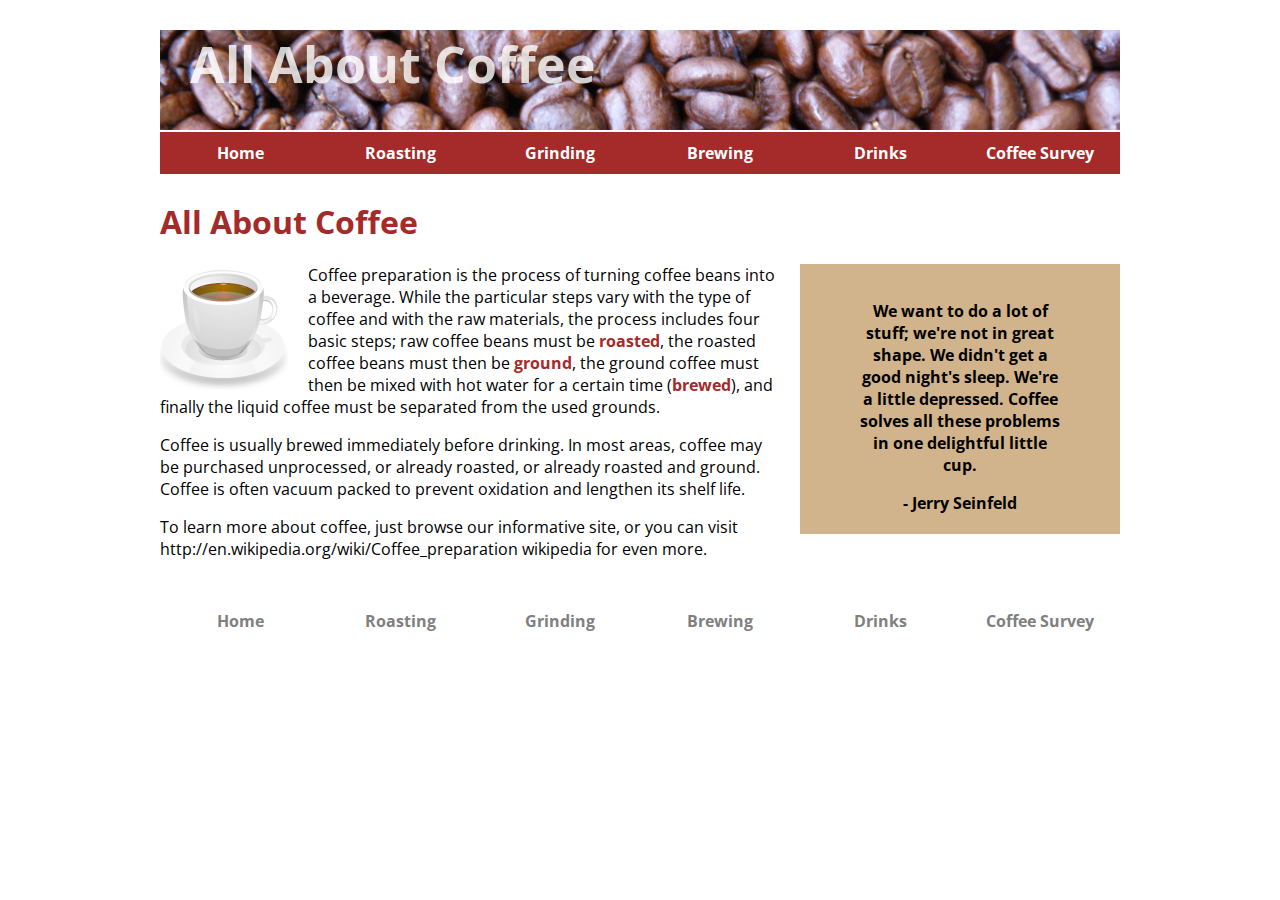
<file: index.html>
<!DOCTYPE html>
<html lang="en">

<head>
    <meta charset="UTF-8">
    <meta name="viewport" content="width=device-width, initial-scale=1.0">
    <title>All About Coffee</title>
    <link rel="preconnect" href="https://fonts.googleapis.com">
    <link rel="preconnect" href="https://fonts.gstatic.com" crossorigin>
    <link href="https://fonts.googleapis.com/css2?family=Open+Sans&display=swap" rel="stylesheet">
    <link href="styles.css" rel="stylesheet" />

</head>

<body>
    <header>
        <h1>All About Coffee</h1>
        <nav>
            <ul>
                <li><a href="index.html">Home</a></li>
                <li><a href="roasting.html">Roasting</a></li>
                <li><a href="grinding.html">Grinding</a></li>
                <li><a href="brewing.html">Brewing</a></li>
                <li><a href="drinks.html">Drinks</a></li>
                <li><a href="survey.html">Coffee Survey</a></li>

            </ul>
        </nav>
    </header>
    <h1>All About Coffee</h1>
    <aside>
        <blockquote>We want to do a lot of stuff; we're not in great shape. We didn't get a good night's sleep. We're a
            little depressed. Coffee solves all these problems in one delightful little cup.</blockquote>
        - Jerry Seinfeld
    </aside>
    <section>
        <img class="photo-left" src="images/coffee-cup.png" alt="pic of a cup" width="128" height="128" />
        <p>Coffee preparation is the process of turning coffee beans into a beverage. While the particular steps vary
            with the type of coffee and with the raw materials, the process includes four basic steps; raw coffee beans
            must be <a href="roasting.html">roasted</a>, the roasted coffee beans must then be <a
                href="grinding.html">ground</a>, the ground coffee must then be mixed with hot water for a certain time
            (<a href="brewing.html">brewed</a>), and finally the liquid coffee must be separated from the used grounds.
        </p>

        <p>Coffee is usually brewed immediately before drinking. In most areas, coffee may be purchased unprocessed, or
            already roasted, or already roasted and ground. Coffee is often vacuum packed to prevent oxidation and
            lengthen its shelf life.</p>

        <p>To learn more about coffee, just browse our informative site, or you can visit
            http://en.wikipedia.org/wiki/Coffee_preparation wikipedia for even more.</p>
    </section>
    <footer>
        <nav>
            <ul>
                <li><a href="index.html">Home</a></li>
                <li><a href="roasting.html">Roasting</a></li>
                <li><a href="grinding.html">Grinding</a></li>
                <li><a href="brewing.html">Brewing</a></li>
                <li><a href="drinks.html">Drinks</a></li>
                <li><a href="survey.html">Coffee Survey</a></li>

            </ul>
        </nav>
    </footer>
</body>

</html>
</file>
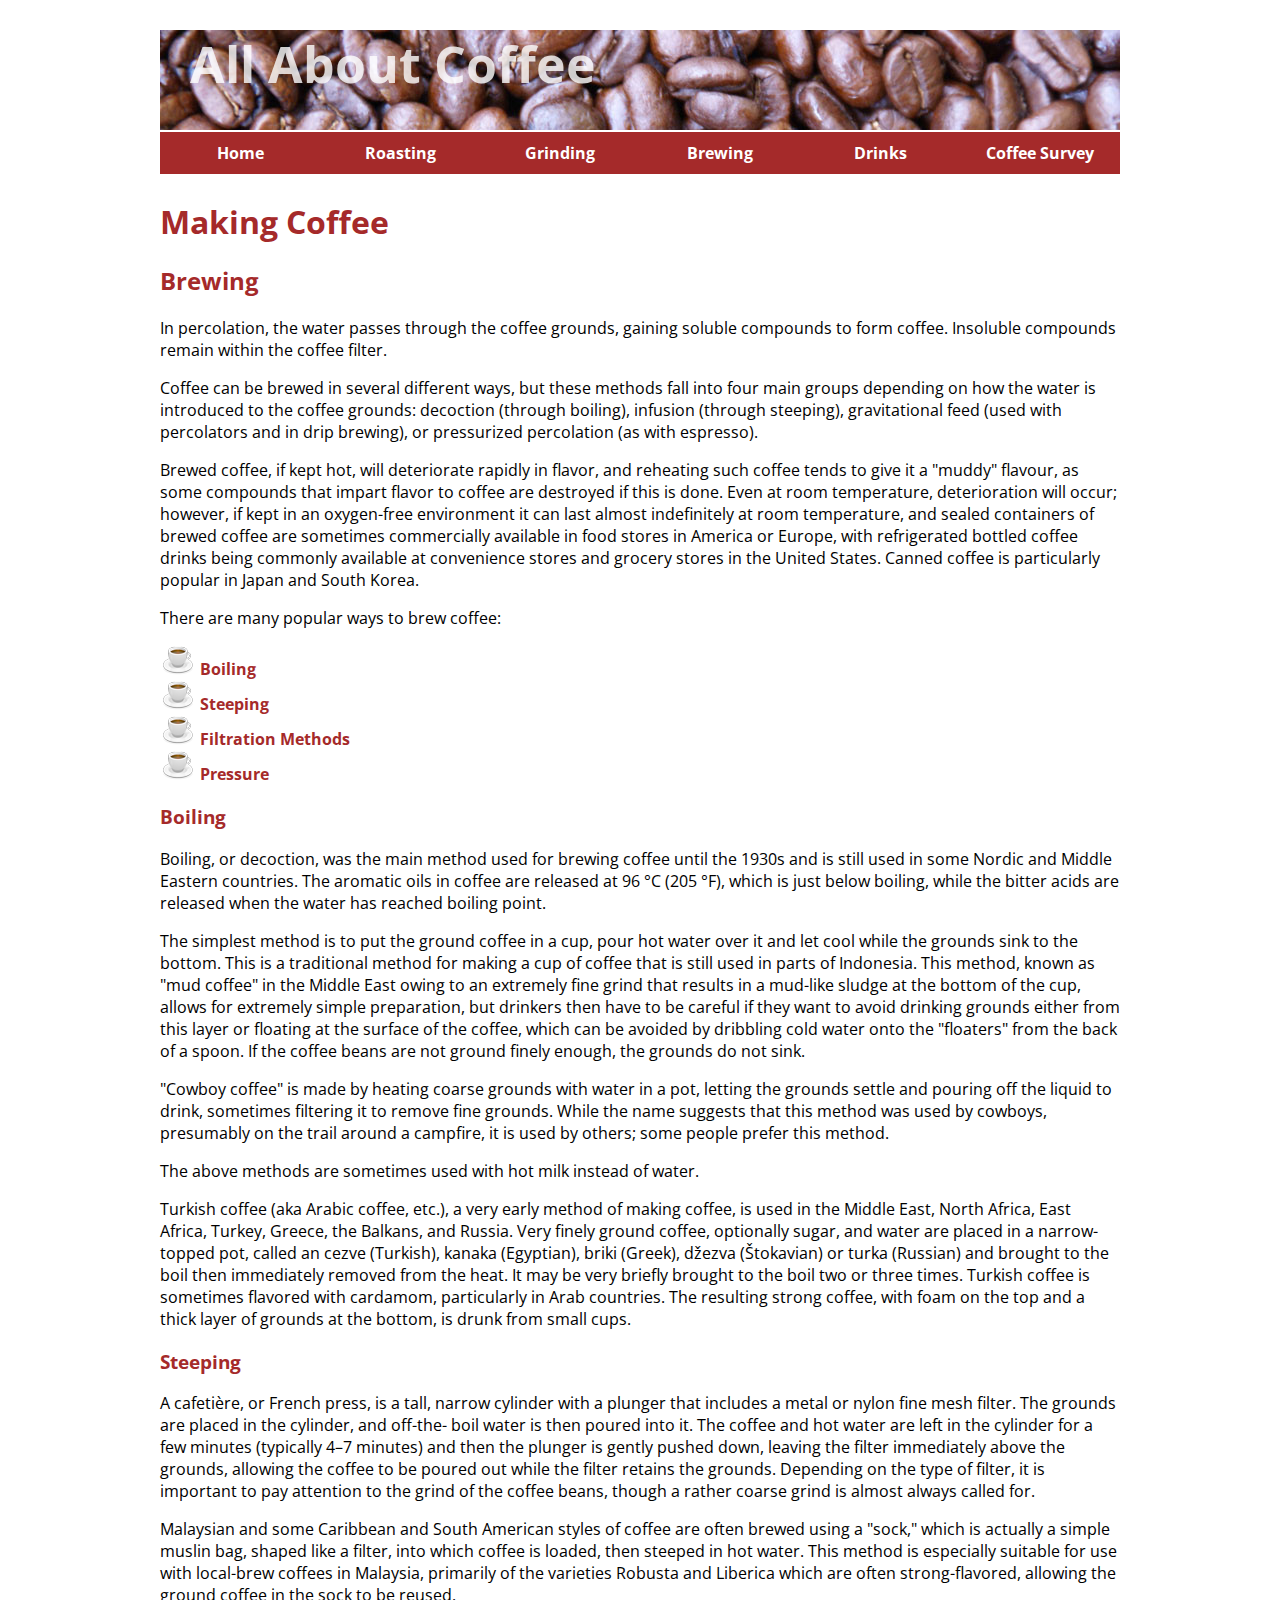
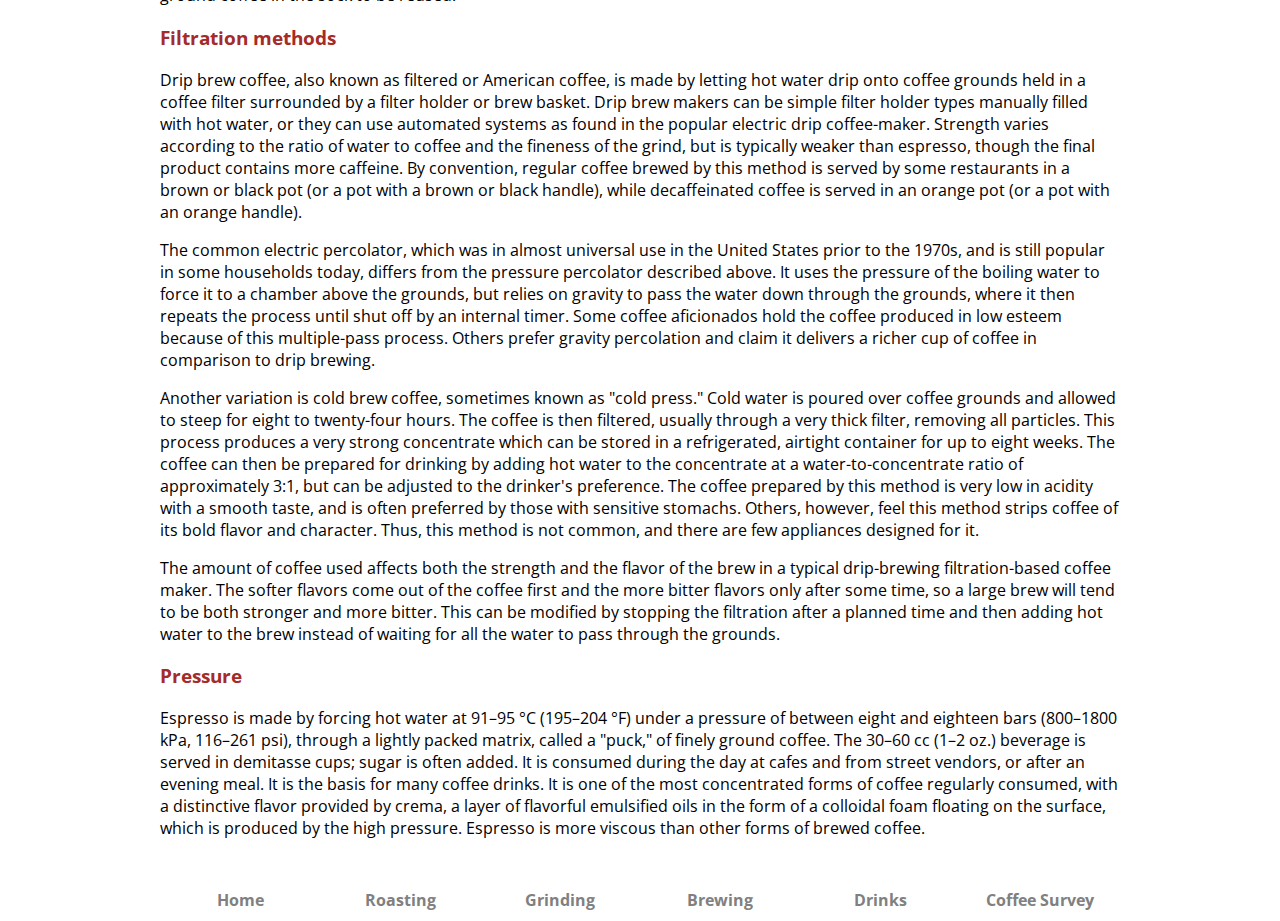
<file: brewing.html>
<!doctype html>
<html>

<head>
    <meta charset="utf-8">
    <title>Coffee Brewing</title>
    <link rel="preconnect" href="https://fonts.googleapis.com">
    <link rel="preconnect" href="https://fonts.gstatic.com" crossorigin>
    <link href="https://fonts.googleapis.com/css2?family=Open+Sans&display=swap" rel="stylesheet">
    <link href="styles.css" rel="stylesheet" />

</head>

<body>
    <header>
        <h1>All About Coffee</h1>
        <nav>
            <ul>
                <li><a href="index.html">Home</a></li>
                <li><a href="roasting.html">Roasting</a></li>
                <li><a href="grinding.html">Grinding</a></li>
                <li><a href="brewing.html">Brewing</a></li>
                <li><a href="drinks.html">Drinks</a></li>
                <li><a href="survey.html">Coffee Survey</a></li>

            </ul>
        </nav>
    </header>

    <h1>Making Coffee</h1>

    <h2>Brewing</h2>

    <p>In percolation, the water passes through the coffee grounds, gaining soluble compounds to form coffee. Insoluble
        compounds remain within the coffee filter.</p>
    Coffee can be brewed in several different ways, but these methods fall into four main groups depending on how the
    water is introduced to the coffee grounds: decoction (through boiling), infusion (through steeping), gravitational
    feed (used with percolators and in drip brewing), or pressurized percolation (as with espresso).

    <p>Brewed coffee, if kept hot, will deteriorate rapidly in flavor, and reheating such coffee tends to give it a
        "muddy" flavour, as some compounds that impart flavor to coffee are destroyed if this is done. Even at room
        temperature, deterioration will occur; however, if kept in an oxygen-free environment it can last almost
        indefinitely at room temperature, and sealed containers of brewed coffee are sometimes commercially available in
        food stores in America or Europe, with refrigerated bottled coffee drinks being commonly available at
        convenience stores and grocery stores in the United States. Canned coffee is particularly popular in Japan and
        South Korea.</p>

    <p>There are many popular ways to brew coffee:</p>
    <ul>
        <li><a href="#boiling">Boiling</a></li>
        <li><a href="#steeping">Steeping</a></li>
        <li><a href="#filtration">Filtration Methods</a></li>
        <li><a href="#pressure">Pressure</a></li>
    </ul>
    <section>
        <h3 id="boiling">Boiling</h3>

        <p>Boiling, or decoction, was the main method used for brewing coffee until the 1930s and is still used in some
            Nordic and Middle Eastern countries. The aromatic oils in coffee are released at 96 °C (205 °F), which is
            just below boiling, while the bitter acids are released when the water has reached boiling point.</p>

        <p>The simplest method is to put the ground coffee in a cup, pour hot water over it and let cool while the
            grounds sink to the bottom. This is a traditional method for making a cup of coffee that is still used in
            parts of Indonesia. This method, known as "mud coffee" in the Middle East owing to an extremely fine grind
            that results in a mud-like sludge at the bottom of the cup, allows for extremely simple preparation, but
            drinkers then have to be careful if they want to avoid drinking grounds either from this layer or floating
            at the surface of the coffee, which can be avoided by dribbling cold water onto the "floaters" from the back
            of a spoon. If the coffee beans are not ground finely enough, the grounds do not sink.</p>

        <p>"Cowboy coffee" is made by heating coarse grounds with water in a pot, letting the grounds settle and pouring
            off the liquid to drink, sometimes filtering it to remove fine grounds. While the name suggests that this
            method was used by cowboys, presumably on the trail around a campfire, it is used by others; some people
            prefer this method.</p>

        <p>The above methods are sometimes used with hot milk instead of water.</p>

        <p>Turkish coffee (aka Arabic coffee, etc.), a very early method of making coffee, is used in the Middle East,
            North Africa, East Africa, Turkey, Greece, the Balkans, and Russia. Very finely ground coffee, optionally
            sugar, and water are placed in a narrow-topped pot, called an cezve (Turkish), kanaka (Egyptian), briki
            (Greek), džezva (Štokavian) or turka (Russian) and brought to the boil then immediately removed from the
            heat. It may be very briefly brought to the boil two or three times. Turkish coffee is sometimes flavored
            with cardamom, particularly in Arab countries. The resulting strong coffee, with foam on the top and a thick
            layer of grounds at the bottom, is drunk from small cups.</p>
    </section>
    <section>
        <h3 id="steeping">Steeping</h3>

        <p>A cafetière, or French press, is a tall, narrow cylinder with a plunger that includes a metal or nylon fine
            mesh filter. The grounds are placed in the cylinder, and off-the- boil water is then poured into it. The
            coffee and hot water are left in the cylinder for a few minutes (typically 4–7 minutes) and then the plunger
            is gently pushed down, leaving the filter immediately above the grounds, allowing the coffee to be poured
            out while the filter retains the grounds. Depending on the type of filter, it is important to pay attention
            to the grind of the coffee beans, though a rather coarse grind is almost always called for.</p>

        <p>Malaysian and some Caribbean and South American styles of coffee are often brewed using a "sock," which is
            actually a simple muslin bag, shaped like a filter, into which coffee is loaded, then steeped in hot water.
            This method is especially suitable for use with local-brew coffees in Malaysia, primarily of the varieties
            Robusta and Liberica which are often strong-flavored, allowing the ground coffee in the sock to be reused.
        </p>
    </section>
    <section>
        <h3 id="filtration">Filtration methods</h3>

        <p>Drip brew coffee, also known as filtered or American coffee, is made by letting hot water drip onto coffee
            grounds held in a coffee filter surrounded by a filter holder or brew basket. Drip brew makers can be simple
            filter holder types manually filled with hot water, or they can use automated systems as found in the
            popular electric drip coffee-maker. Strength varies according to the ratio of water to coffee and the
            fineness of the grind, but is typically weaker than espresso, though the final product contains more
            caffeine. By convention, regular coffee brewed by this method is served by some restaurants in a brown or
            black pot (or a pot with a brown or black handle), while decaffeinated coffee is served in an orange pot (or
            a pot with an orange handle).</p>

        <p>The common electric percolator, which was in almost universal use in the United States prior to the 1970s,
            and is still popular in some households today, differs from the pressure percolator described above. It uses
            the pressure of the boiling water to force it to a chamber above the grounds, but relies on gravity to pass
            the water down through the grounds, where it then repeats the process until shut off by an internal timer.
            Some coffee aficionados hold the coffee produced in low esteem because of this multiple-pass process. Others
            prefer gravity percolation and claim it delivers a richer cup of coffee in comparison to drip brewing.</p>

        <p>Another variation is cold brew coffee, sometimes known as "cold press." Cold water is poured over coffee
            grounds and allowed to steep for eight to twenty-four hours. The coffee is then filtered, usually through a
            very thick filter, removing all particles. This process produces a very strong concentrate which can be
            stored in a refrigerated, airtight container for up to eight weeks. The coffee can then be prepared for
            drinking by adding hot water to the concentrate at a water-to-concentrate ratio of approximately 3:1, but
            can be adjusted to the drinker's preference. The coffee prepared by this method is very low in acidity with
            a smooth taste, and is often preferred by those with sensitive stomachs. Others, however, feel this method
            strips coffee of its bold flavor and character. Thus, this method is not common, and there are few
            appliances designed for it.</p>

        <p>The amount of coffee used affects both the strength and the flavor of the brew in a typical drip-brewing
            filtration-based coffee maker. The softer flavors come out of the coffee first and the more bitter flavors
            only after some time, so a large brew will tend to be both stronger and more bitter. This can be modified by
            stopping the filtration after a planned time and then adding hot water to the brew instead of waiting for
            all the water to pass through the grounds.</p>
    </section>
    <section>
        <h3 id="pressure">Pressure</h3>

        <p>Espresso is made by forcing hot water at 91–95 °C (195–204 °F) under a pressure of between eight and eighteen
            bars (800–1800 kPa, 116–261 psi), through a lightly packed matrix, called a "puck," of finely ground coffee.
            The 30–60 cc (1–2 oz.) beverage is served in demitasse cups; sugar is often added. It is consumed during the
            day at cafes and from street vendors, or after an evening meal. It is the basis for many coffee drinks. It
            is one of the most concentrated forms of coffee regularly consumed, with a distinctive flavor provided by
            crema, a layer of flavorful emulsified oils in the form of a colloidal foam floating on the surface, which
            is produced by the high pressure. Espresso is more viscous than other forms of brewed coffee.</p>
    </section>
    <footer>
        <nav>
            <ul>
                <li><a href="index.html">Home</a></li>
                <li><a href="roasting.html">Roasting</a></li>
                <li><a href="grinding.html">Grinding</a></li>
                <li><a href="brewing.html">Brewing</a></li>
                <li><a href="drinks.html">Drinks</a></li>
                <li><a href="survey.html">Coffee Survey</a></li>

            </ul>
        </nav>

    </footer>
</body>

</html>
</file>
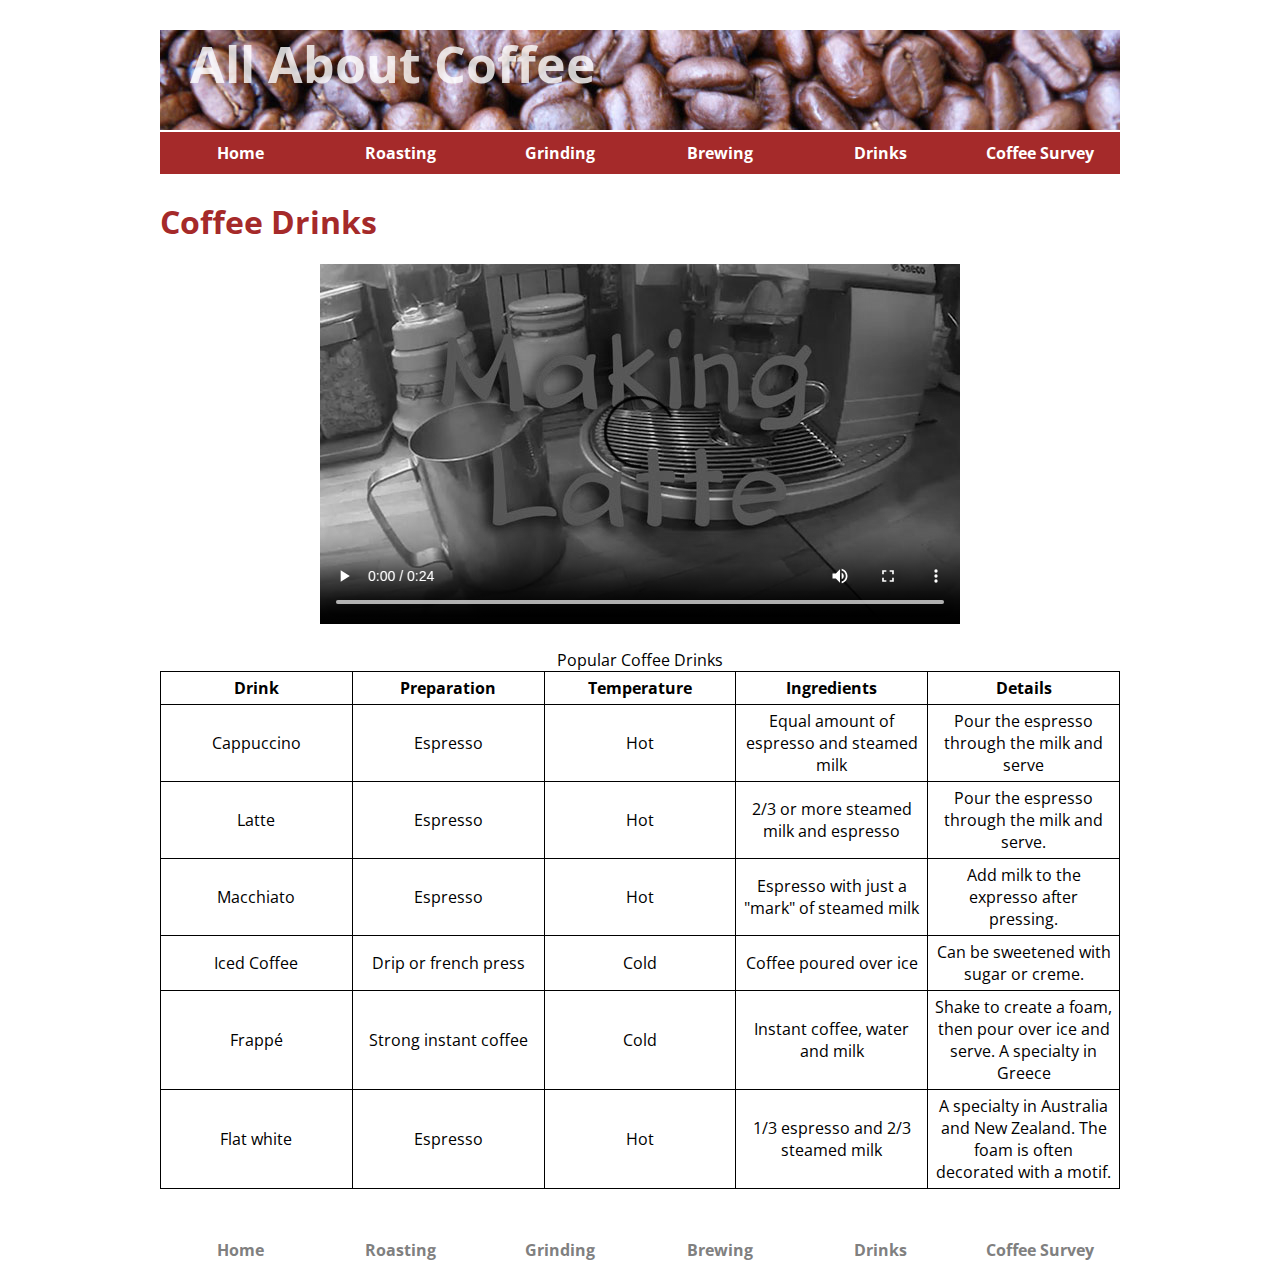
<file: drinks.html>
<!doctype html>
<html>

<head>
    <meta charset="utf-8">
    <title>Coffee Drinks</title>
    <link rel="preconnect" href="https://fonts.googleapis.com">
    <link rel="preconnect" href="https://fonts.gstatic.com" crossorigin>
    <link href="https://fonts.googleapis.com/css2?family=Open+Sans&display=swap" rel="stylesheet">
    <link href="styles.css" rel="stylesheet" />

</head>

<body>
    <header>
        <h1>All About Coffee</h1>
        <nav>
            <ul>
                <li><a href="index.html">Home</a></li>
                <li><a href="roasting.html">Roasting</a></li>
                <li><a href="grinding.html">Grinding</a></li>
                <li><a href="brewing.html">Brewing</a></li>
                <li><a href="drinks.html">Drinks</a></li>
                <li><a href="survey.html">Coffee Survey</a></li>

            </ul>
        </nav>
    </header>

    <h1>Coffee Drinks</h1>
    <video width="640" height="360" controls poster="media/latte-poster.JPG">
        <source src="media/latte-pour.mp4" type="video/mp4">
        <source src="media/latte-pour.ogv" type="video/ogg">
        <source src="media/latte-pour.webm" type="video/webm">
        Your browser doesn't support video playback
    </video>
    <table>
        <caption>Popular Coffee Drinks</caption>
        <thead>
            <tr>
                <th>Drink</th>
                <th>Preparation</th>
                <th>Temperature</th>
                <th>Ingredients</th>
                <th>Details</th>
            </tr>
        </thead>
        <tbody>
            <tr>
                <td>Cappuccino</td>
                <td>Espresso</td>
                <td>Hot</td>
                <td>Equal amount of espresso and steamed milk</td>
                <td>Pour the espresso through the milk and serve</td>
            </tr>
            <tr>
                <td>Latte</td>
                <td>Espresso</td>
                <td>Hot</td>
                <td>2/3 or more steamed milk and espresso</td>
                <td>Pour the espresso through the milk and serve.</td>
            </tr>
            <tr>
                <td>Macchiato</td>
                <td>Espresso</td>
                <td>Hot</td>
                <td>Espresso with just a "mark" of steamed milk</td>
                <td>Add milk to the expresso after pressing.</td>
            </tr>
            <tr>
                <td>Iced Coffee</td>
                <td>Drip or french press</td>
                <td>Cold</td>
                <td>Coffee poured over ice</td>
                <td>Can be sweetened with sugar or creme.</td>
            </tr>
            <tr>
                <td>Frappé</td>
                <td>Strong instant coffee</td>
                <td>Cold</td>
                <td>Instant coffee, water and milk</td>
                <td>Shake to create a foam, then pour over ice and serve. A specialty in Greece</td>
            </tr>
            <tr>
                <td>Flat white</td>
                <td>Espresso</td>
                <td>Hot</td>
                <td>1/3 espresso and 2/3 steamed milk</td>
                <td>A specialty in Australia and New Zealand. The foam is often decorated with a motif.</td>
            </tr>
        </tbody>
    </table>
    <footer>
        <nav>
            <ul>
                <li><a href="index.html">Home</a></li>
                <li><a href="roasting.html">Roasting</a></li>
                <li><a href="grinding.html">Grinding</a></li>
                <li><a href="brewing.html">Brewing</a></li>
                <li><a href="drinks.html">Drinks</a></li>
                <li><a href="survey.html">Coffee Survey</a></li>

            </ul>
        </nav>

    </footer>
</body>

</html>
</file>
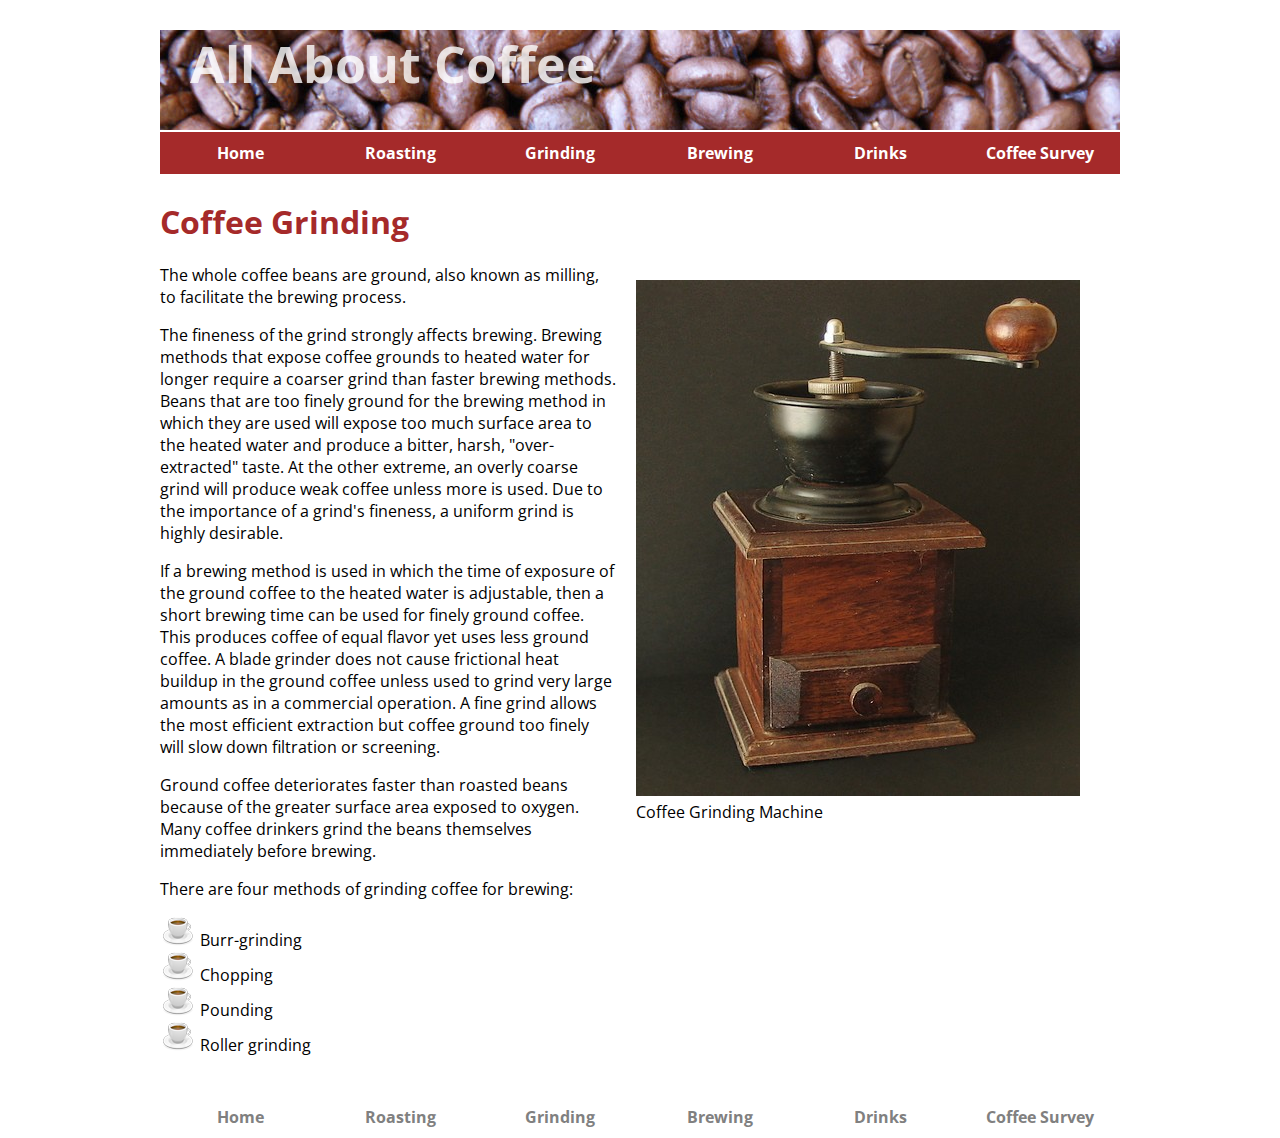
<file: grinding.html>
<!doctype html>
<html>

<head>
    <meta charset="utf-8o">
    <title>Coffee Grinding</title>
    <link rel="preconnect" href="https://fonts.googleapis.com">
    <link rel="preconnect" href="https://fonts.gstatic.com" crossorigin>
    <link href="https://fonts.googleapis.com/css2?family=Open+Sans&display=swap" rel="stylesheet">
    <link href="styles.css" rel="stylesheet" />
</head>

<body>
    <header>
        <h1>All About Coffee</h1>
        <nav>
            <ul>
                <li><a href="index.html">Home</a></li>
                <li><a href="roasting.html">Roasting</a></li>
                <li><a href="grinding.html">Grinding</a></li>
                <li><a href="brewing.html">Brewing</a></li>
                <li><a href="drinks.html">Drinks</a></li>
                <li><a href="survey.html">Coffee Survey</a></li>

            </ul>
        </nav>
    </header>

    <h1>Coffee Grinding</h1>
    <figure class="photo-right">
        <img src="images/coffee-grinder.jpg" width="444" height="516" />
        <figcaption>Coffee Grinding Machine</figcaption>
    </figure>
    <p>The whole coffee beans are ground, also known as milling, to facilitate the brewing process.</p>

    <p>The fineness of the grind strongly affects brewing. Brewing methods that expose coffee grounds to heated water
        for longer require a coarser grind than faster brewing methods. Beans that are too finely ground for the brewing
        method in which they are used will expose too much surface area to the heated water and produce a bitter, harsh,
        "over-extracted" taste. At the other extreme, an overly coarse grind will produce weak coffee unless more is
        used. Due to the importance of a grind's fineness, a uniform grind is highly desirable.</p>

    <p>If a brewing method is used in which the time of exposure of the ground coffee to the heated water is adjustable,
        then a short brewing time can be used for finely ground coffee. This produces coffee of equal flavor yet uses
        less ground coffee. A blade grinder does not cause frictional heat buildup in the ground coffee unless used to
        grind very large amounts as in a commercial operation. A fine grind allows the most efficient extraction but
        coffee ground too finely will slow down filtration or screening.</p>

    <p>Ground coffee deteriorates faster than roasted beans because of the greater surface area exposed to oxygen. Many
        coffee drinkers grind the beans themselves immediately before brewing.</p>

    <p>There are four methods of grinding coffee for brewing: </p>
    <ul>
        <li>Burr-grinding</li>
        <li>Chopping</li>
        <li>Pounding</li>
        <li>Roller grinding</li>
    </ul>
    </p>
    <footer>
        <nav>
            <ul>
                <li><a href="index.html">Home</a></li>
                <li><a href="roasting.html">Roasting</a></li>
                <li><a href="grinding.html">Grinding</a></li>
                <li><a href="brewing.html">Brewing</a></li>
                <li><a href="drinks.html">Drinks</a></li>
                <li><a href="survey.html">Coffee Survey</a></li>

            </ul>
        </nav>

    </footer>
</body>

</html>
</file>
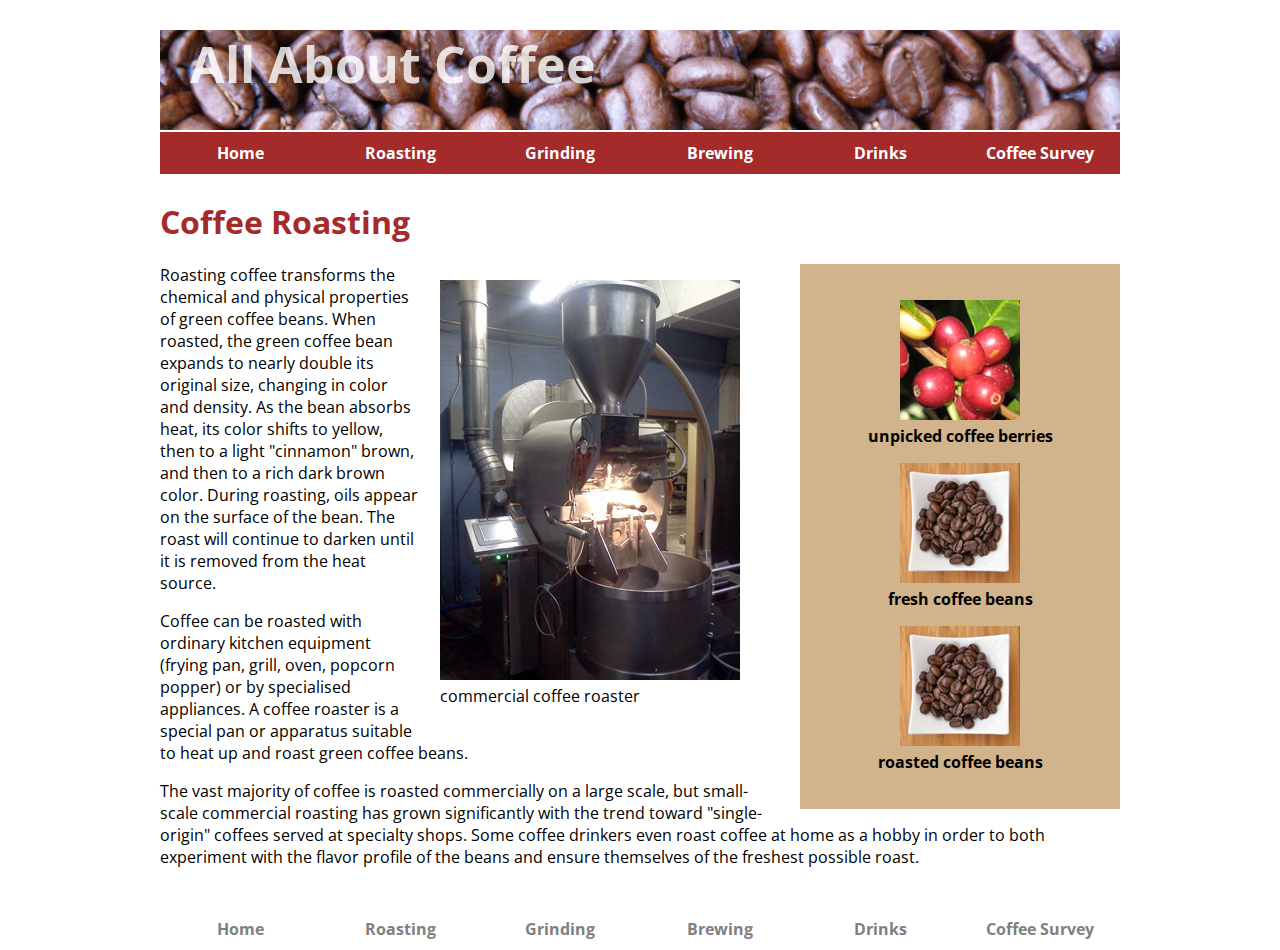
<file: roasting.html>
<!DOCTYPE html>
<html lang="en">

<head>
    <meta charset="UTF-8">
    <meta name="viewport" content="width=device-width, initial-scale=1.0">
    <title>Coffee Roasting</title>
    <link rel="preconnect" href="https://fonts.googleapis.com">
    <link rel="preconnect" href="https://fonts.gstatic.com" crossorigin>
    <link href="https://fonts.googleapis.com/css2?family=Open+Sans&display=swap" rel="stylesheet">
    <link href="styles.css" rel="stylesheet" />

</head>

<body>
    <header>
        <h1>All About Coffee</h1>
        <nav>

            <ul>
                <li><a href="index.html">Home</a></li>
                <li><a href="roasting.html">Roasting</a></li>
                <li><a href="grinding.html">Grinding</a></li>
                <li><a href="brewing.html">Brewing</a></li>
                <li><a href="drinks.html">Drinks</a></li>
                <li><a href="survey.html">Coffee Survey</a></li>

            </ul>
        </nav>
    </header>
    <h1>Coffee Roasting</h1>
    <aside>
        <figure>
            <img src="images/coffee-berries.jpg" />
            <figcaption>unpicked coffee berries</figcaption>
        </figure>
        <figure>
            <img src="images/roasted-beans.jpg" />
            <figcaption>fresh coffee beans</figcaption>
        </figure>
        <figure>
            <img src="images/roasted-beans.jpg" />
            <figcaption>roasted coffee beans</figcaption>
        </figure>

    </aside>
    <section>
        <figure class="photo-right">
            <img src="images/commercial-roaster.jpg" />
            <figcaption>commercial coffee roaster</figcaption>
        </figure>
        <p>Roasting coffee transforms the chemical and physical properties of green coffee beans. When roasted, the
            green coffee bean expands to nearly double its original size, changing in color and density. As the bean
            absorbs heat, its color shifts to yellow, then to a light "cinnamon" brown, and then to a rich dark brown
            color. During roasting, oils appear on the surface of the bean. The roast will continue to darken until it
            is removed from the heat source.</p>

        <p>Coffee can be roasted with ordinary kitchen equipment (frying pan, grill, oven, popcorn popper) or by
            specialised appliances. A coffee roaster is a special pan or apparatus suitable to heat up and roast green
            coffee beans.</p>

        <p>The vast majority of coffee is roasted commercially on a large scale, but small-scale commercial roasting has
            grown significantly with the trend toward "single-origin" coffees served at specialty shops. Some coffee
            drinkers even roast coffee at home as a hobby in order to both experiment with the flavor profile of the
            beans and ensure themselves of the freshest possible roast.</p>
    </section>
    <footer>
        <nav>
            <ul>
                <li><a href="index.html">Home</a></li>
                <li><a href="roasting.html">Roasting</a></li>
                <li><a href="grinding.html">Grinding</a></li>
                <li><a href="brewing.html">Brewing</a></li>
                <li><a href="drinks.html">Drinks</a></li>
                <li><a href="survey.html">Coffee Survey</a></li>

            </ul>
        </nav>

    </footer>
</body>

</html>
</file>
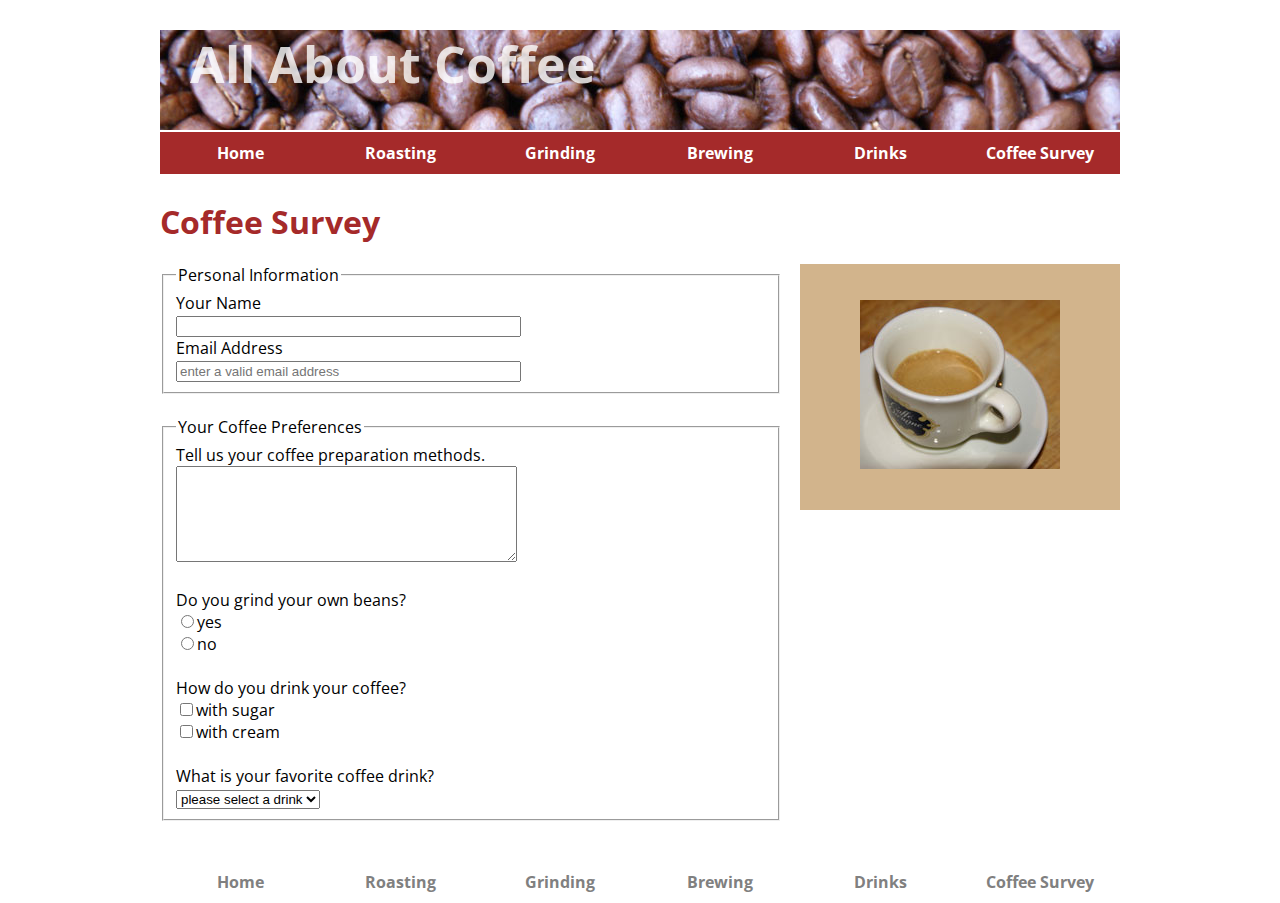
<file: survey.html>
<!doctype html>
<html>

<head>
    <meta charset="utf-8">
    <title>Coffee Survey</title>
    <link rel="preconnect" href="https://fonts.googleapis.com">
    <link rel="preconnect" href="https://fonts.gstatic.com" crossorigin>
    <link href="https://fonts.googleapis.com/css2?family=Open+Sans&display=swap" rel="stylesheet">
    <link href="styles.css" rel="stylesheet" />

</head>

<body>
    <header>
        <h1>All About Coffee</h1>
        <nav>
            <ul>
                <li><a href="index.html">Home</a></li>
                <li><a href="roasting.html">Roasting</a></li>
                <li><a href="grinding.html">Grinding</a></li>
                <li><a href="brewing.html">Brewing</a></li>
                <li><a href="drinks.html">Drinks</a></li>
                <li><a href="survey.html">Coffee Survey</a></li>

            </ul>
        </nav>
    </header>

    <h1>Coffee Survey</h1>
    <aside>
        <figure>
            <img src="images/espresso.jpg" alt="espresso cup">
        </figure>
    </aside>
    <form action="coffe-survey.php" method="post">
        <fieldset>
            <legend>Personal Information</legend>

            <label for="name"> Your Name</label><br>
            <input type="text" name="name" id="name" required size="40">
            <br>
            <label for="email">Email Address</label><br>
            <input type="email" name="email" id="email" placeholder="enter a valid email address" required size="40">
        </fieldset>
        <br>
        <fieldset>
            <legend>Your Coffee Preferences</legend>
            <label for="message"> Tell us your coffee preparation methods.</label><br>
            <textarea id="message" name="message" cols="40" rows="6"></textarea>
            <br><br>

            <label for="grind">Do you grind your own beans?</label><br>
            <input type="radio" name="grind" id="grind" value="yes">yes<br>
            <input type="radio" name="grind" id="grind" value="no">no
            <br><br>

            <label for="drink">How do you drink your coffee?</label><br>
            <input type="checkbox" name="drink" id="drink" value="sugar">with sugar<br>
            <input type="checkbox" name="drink" id="drink" value="cream">with cream
            <br><br>

            <label for="favorite">What is your favorite coffee drink?</label><br>
            <select id="favorite" name="favorite">
                <option value="">please select a drink
                <option value="drip">drip coffee
                <option value="french">french press
                <option value="espresso">espresso
                <option value="latte">latte
                <option value="flavored">flavored
            </select>
        </fieldset>
    </form>
    <footer>
        <nav>
            <ul>
                <li><a href="index.html">Home</a></li>
                <li><a href="roasting.html">Roasting</a></li>
                <li><a href="grinding.html">Grinding</a></li>
                <li><a href="brewing.html">Brewing</a></li>
                <li><a href="drinks.html">Drinks</a></li>
                <li><a href="survey.html">Coffee Survey</a></li>

            </ul>
        </nav>

    </footer>
</body>

</html>
</file>
<file: styles.css>
body {
    font-family: 'Open Sans', sans-serif;
    margin: 0 auto;
    width: 960px;
}

h1,
h2,
h3 {
    color: brown;
}

ul {
    list-style-image: url("images/tiny-coffee-cup.gif");
}

a:link,
a:visited {
    color: brown;
    text-decoration: none;
    font-weight: bold;
}

a:hover {
    color: black;
}

nav ul {
    list-style-type: none;
    padding: 0;

}

nav li {
    display: inline;
    float: left;

}

nav a:link,
nav a:visited {
    color: white;
    background-color: brown;
    display: block;
    width: 160px;
    text-align: center;
    padding: 10px 0;
}

nav a:hover {
    background-color: black;
}

aside {
    background-color: tan;
    font-weight: bold;
    width: 280px;
    text-align: center;
    padding: 20px;
    float: right;
    margin-left: 20px;

}

.photo-left {
    float: left;
    margin-right: 20px;

}

.photo-right {
    float: right;
    margin-left: 20px;
}

header {
    background-image: url("images/coffee-beans.jpg");
    height: 100px;
    margin-bottom: 70px;
}

header h1 {
    color: white;
    opacity: 0.8;
    margin-top: 30px;
    margin-left: 30px;
    font-size: 50px;
}

footer {
    margin: 40px 0;
}


footer nav a:link,
footer nav a:visited {
    color: gray;
    background-color: white;
    display: block;
    width: 160px;
    text-align: center;
    padding: 10px 0;
}

footer nav a:hover {
    color: black;
}

table,
th,
td {
    border: 1px solid black;
    border-spacing: 0;
    border-collapse: collapse;
}

td {
    text-align: center;
    vertical-align: middle;
    padding: 5px;
}

th {
    width: 20%;
    padding: 5px;
}

video {
    margin-bottom: 20px;
    margin-left: 160px;
    -webkit-filter: grayscale(100%);
    filter: grayscale(100%);
    -moz-filter: grayscale(100%);

}
</file>
